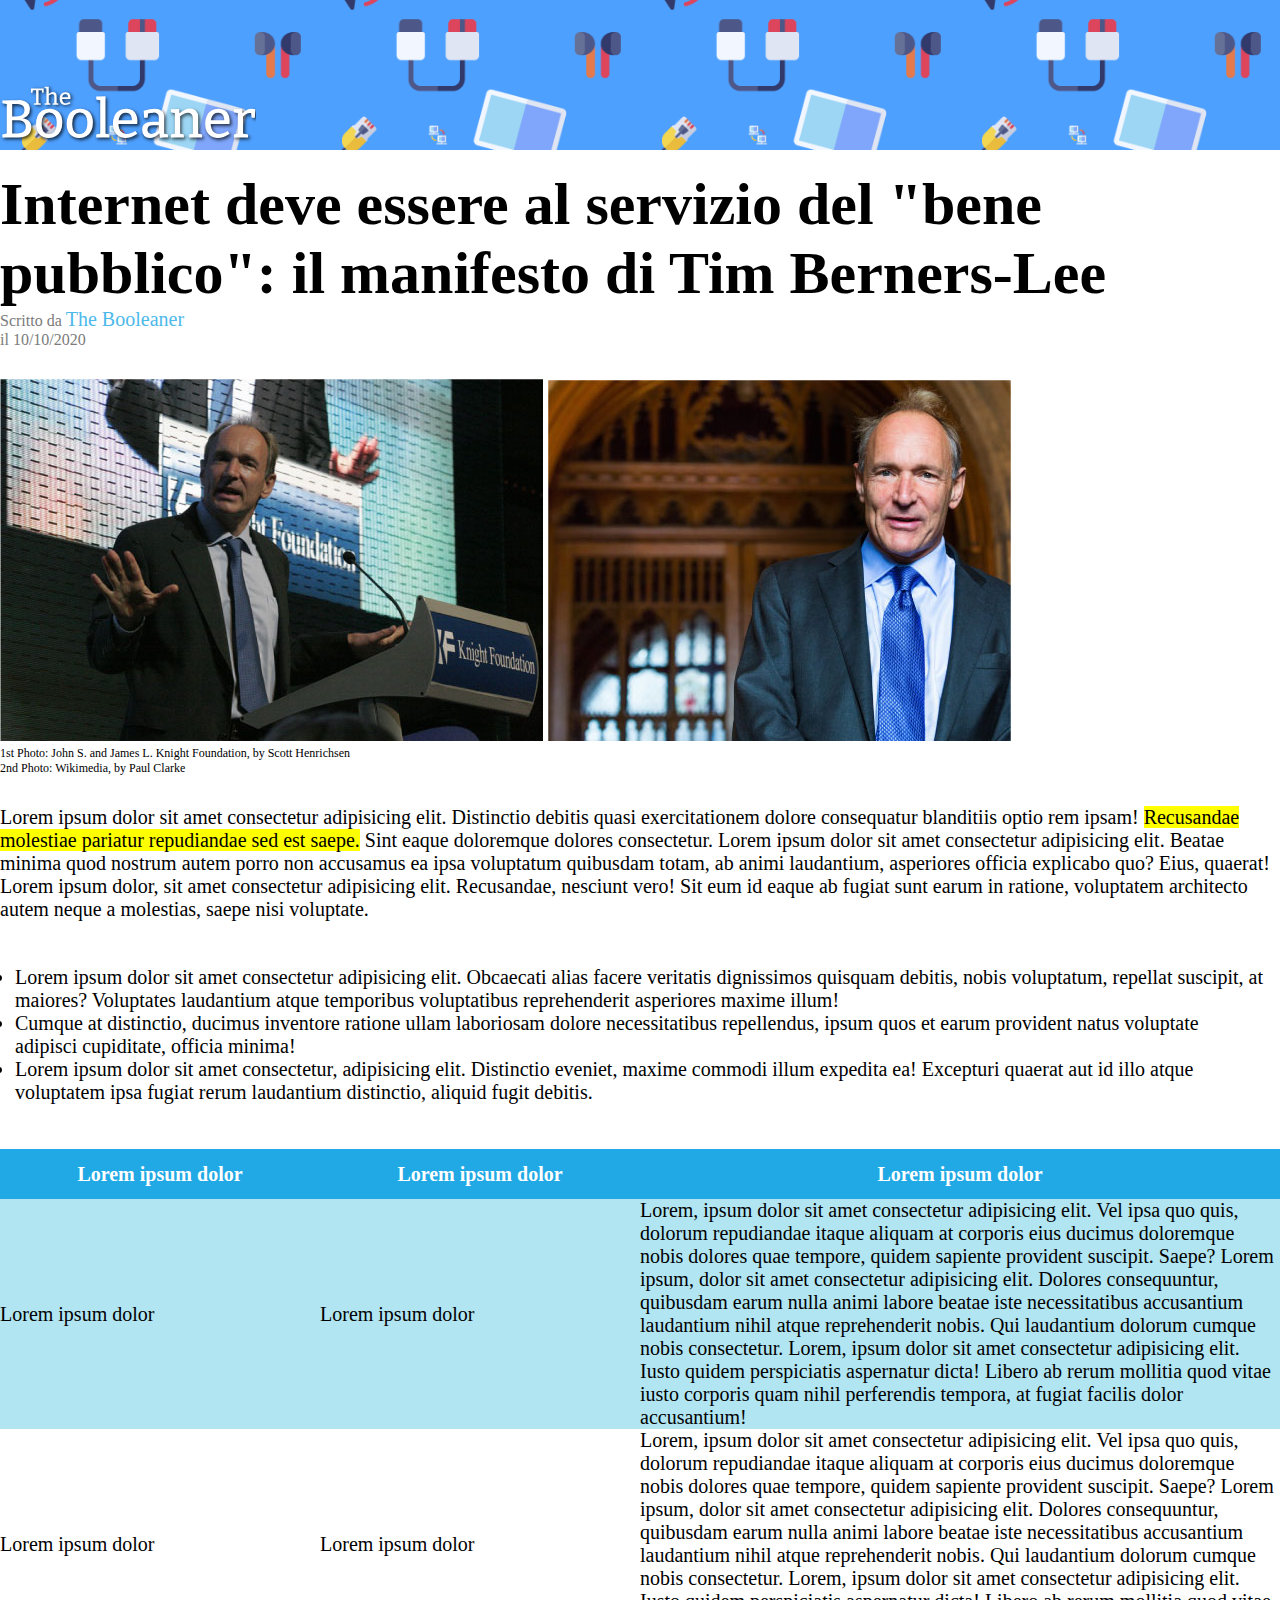
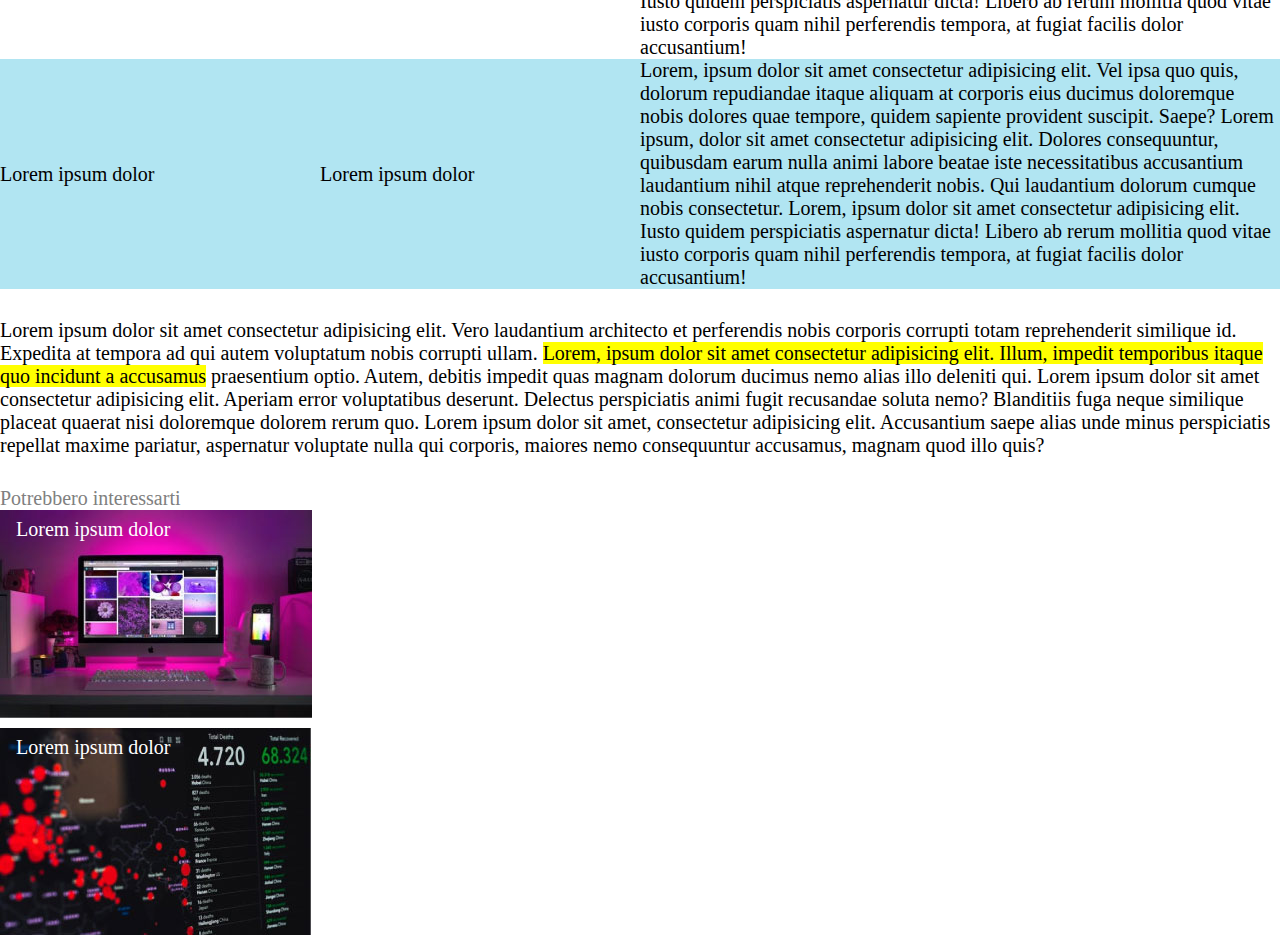
<file: index.html>
<!DOCTYPE html>
<html lang="en">
<head>
    <meta charset="UTF-8">
    <meta http-equiv="X-UA-Compatible" content="IE=edge">
    <meta name="viewport" content="width=device-width, initial-scale=1.0">
    <title>The Booleaner</title>
    <link rel="stylesheet" href="css/bonus.css">
</head>
<body>
    <header>
        <div id="container">
            
        </div>
    </header>

    <main>
        <div>
            <h1>Internet deve essere al servizio del "bene pubblico": il manifesto di Tim Berners-Lee</h1>
            <p id="intestazione">Scritto da <span>The Booleaner</span>
                <br>
                il 10/10/2020
            </p>
        </div>
        <div id="foto">
            <img src="img/tim-1.jpg" alt="">
            <img src="img/tim-2.jpg" alt="">
            <p class="didascalie">
                1st Photo: John S. and James L. Knight Foundation, by Scott Henrichsen<br>
                2nd Photo: Wikimedia, by Paul Clarke
            </p>
        </div>
        <section>
            <p id="paragrafo-1">
                Lorem ipsum dolor sit amet consectetur adipisicing elit. Distinctio debitis quasi exercitationem dolore consequatur blanditiis optio rem ipsam! <span>Recusandae molestiae pariatur repudiandae sed est saepe.</span> Sint eaque doloremque dolores consectetur. Lorem ipsum dolor sit amet consectetur adipisicing elit. Beatae minima quod nostrum autem porro non accusamus ea ipsa voluptatum quibusdam totam, ab animi laudantium, asperiores officia explicabo quo? Eius, quaerat! Lorem ipsum dolor, sit amet consectetur adipisicing elit. Recusandae, nesciunt vero! Sit eum id eaque ab fugiat sunt earum in ratione, voluptatem architecto autem neque a molestias, saepe nisi voluptate.
            </p>
            <p>
                <ul id="lista">
                    <li>Lorem ipsum dolor sit amet consectetur adipisicing elit. Obcaecati alias facere veritatis dignissimos quisquam debitis, nobis voluptatum, repellat suscipit, at maiores? Voluptates laudantium atque temporibus voluptatibus reprehenderit asperiores maxime illum!</li>
                    <li>Cumque at distinctio, ducimus inventore ratione ullam laboriosam dolore necessitatibus repellendus, ipsum quos et earum provident natus voluptate adipisci cupiditate, officia minima!</li>
                    <li>Lorem ipsum dolor sit amet consectetur, adipisicing elit. Distinctio eveniet, maxime commodi illum expedita ea! Excepturi quaerat aut id illo atque voluptatem ipsa fugiat rerum laudantium distinctio, aliquid fugit debitis.</li>
                </ul>
            </p>
        </section>
        <section id="tabella">
            <table>
                <thead>
                    <th style="width: 25%">Lorem ipsum dolor</th>
                    <th style="width: 25%">Lorem ipsum dolor</th>
                    <th>Lorem ipsum dolor</th>
                </thead>
                <tbody>
                    <tr id="colored-row">
                        <td>Lorem ipsum dolor</td>
                        <td>Lorem ipsum dolor</td>
                        <td>Lorem, ipsum dolor sit amet consectetur adipisicing elit. Vel ipsa quo quis, dolorum repudiandae itaque aliquam at corporis eius ducimus doloremque nobis dolores quae tempore, quidem sapiente provident suscipit. Saepe? Lorem ipsum, dolor sit amet consectetur adipisicing elit. Dolores consequuntur, quibusdam earum nulla animi labore beatae iste necessitatibus accusantium laudantium nihil atque reprehenderit nobis. Qui laudantium dolorum cumque nobis consectetur. Lorem, ipsum dolor sit amet consectetur adipisicing elit. Iusto quidem perspiciatis aspernatur dicta! Libero ab rerum mollitia quod vitae iusto corporis quam nihil perferendis tempora, at fugiat facilis dolor accusantium!</td>
                    </tr>
                    <tr>
                        <td>Lorem ipsum dolor</td>
                        <td>Lorem ipsum dolor</td>
                        <td>Lorem, ipsum dolor sit amet consectetur adipisicing elit. Vel ipsa quo quis, dolorum repudiandae itaque aliquam at
                        corporis eius ducimus doloremque nobis dolores quae tempore, quidem sapiente provident suscipit. Saepe? Lorem ipsum,
                        dolor sit amet consectetur adipisicing elit. Dolores consequuntur, quibusdam earum nulla animi labore beatae iste
                        necessitatibus accusantium laudantium nihil atque reprehenderit nobis. Qui laudantium dolorum cumque nobis consectetur.
                        Lorem, ipsum dolor sit amet consectetur adipisicing elit. Iusto quidem perspiciatis aspernatur dicta! Libero ab rerum
                        mollitia quod vitae iusto corporis quam nihil perferendis tempora, at fugiat facilis dolor accusantium!</td>
                    </tr>
                    <tr id="colored-row">
                        <td>Lorem ipsum dolor</td>
                        <td>Lorem ipsum dolor</td>
                        <td>Lorem, ipsum dolor sit amet consectetur adipisicing elit. Vel ipsa quo quis, dolorum repudiandae itaque aliquam at
                        corporis eius ducimus doloremque nobis dolores quae tempore, quidem sapiente provident suscipit. Saepe? Lorem ipsum,
                        dolor sit amet consectetur adipisicing elit. Dolores consequuntur, quibusdam earum nulla animi labore beatae iste
                        necessitatibus accusantium laudantium nihil atque reprehenderit nobis. Qui laudantium dolorum cumque nobis consectetur.
                        Lorem, ipsum dolor sit amet consectetur adipisicing elit. Iusto quidem perspiciatis aspernatur dicta! Libero ab rerum
                        mollitia quod vitae iusto corporis quam nihil perferendis tempora, at fugiat facilis dolor accusantium!</td>
                    </tr>
                </tbody>
            </table>
        </section>
        <section>
            <p id="paragrafo-2">
                Lorem ipsum dolor sit amet consectetur adipisicing elit. Vero laudantium architecto et perferendis nobis corporis corrupti totam reprehenderit similique id. Expedita at tempora ad qui autem voluptatum nobis corrupti ullam. <span>Lorem, ipsum dolor sit amet consectetur adipisicing elit. Illum, impedit temporibus itaque quo incidunt a accusamus</span> praesentium optio. Autem, debitis impedit quas magnam dolorum ducimus nemo alias illo deleniti qui. Lorem ipsum dolor sit amet consectetur adipisicing elit. Aperiam error voluptatibus deserunt. Delectus perspiciatis animi fugit recusandae soluta nemo? Blanditiis fuga neque similique placeat quaerat nisi doloremque dolorem rerum quo. Lorem ipsum dolor sit amet, consectetur adipisicing elit. Accusantium saepe alias unde minus perspiciatis repellat maxime pariatur, aspernatur voluptate nulla qui corporis, maiores nemo consequuntur accusamus, magnam quod illo quis?
            </p>
        </section>
    </main>

    <footer>
        <div>
            <p id="fine-doc">
                Potrebbero interessarti
            </p>
            <div class="immagine">
                <img id="img-monitor" src="img/monitor.jpg" alt="">
                <div class="testo">
                    Lorem ipsum dolor
                </div>
            </div>
            <div class="immagine">
                <img src="img/graph.jpg" alt="">
                <div class="testo">
                    Lorem ipsum dolor
                </div>
            </div>

        </div>

    </footer>
</body>
</html>
</file>
<file: css/bonus.css>
* {
    margin: 0;
    padding: 0;
    box-sizing: border-box;
    font-size: 20px;
}

#container {
    width: 100%;
    height: 150px;
    margin: auto;
    background-color: rgba(78, 160, 255, 255);
    background-image: url(../img/logo.svg), url(../img/pattern.png);
    background-repeat: no-repeat, repeat;
    background-position: bottom left, center;
    background-size: 20%, 50%;
    background-origin: content-box, content-box;
}

main, footer {
    max-width: 1400px;
    margin-left: auto;
    margin-right:auto;
}

h1 {
    margin-top: 20px;
    font-weight: 600;
    font-size: 60px;
}

#intestazione {
    color: #7b7b7b;
    font-size: 16px;
}

#intestazione span {
    color: #4cb9ea
}

#foto {
    margin-top: 30px;
}

.didascalie {
    font-size: 12px;
}

#paragrafo-1 {
    margin-top: 30px;
    margin-bottom: 30px;
}

#paragrafo-1 span {
    background-color: yellow;
}

#lista {
    padding: 15px;
}

#tabella {
    margin-top: 30px;
}

table {
    border-collapse: collapse;
}

thead {
    color: white;
    background-color: #20a9e5;
}

tr {
    height: 50px;
}

#colored-row {
    background-color: #b1e5f2;
}

#paragrafo-2 {
    margin-top: 30px;
    margin-bottom: 30px;
}

#paragrafo-2 span {
    background-color: yellow;
}

/* footer {
    margin-left: 100px;
    margin-right: 100px;
} */

#fine-doc {
    color: #808080;
}

#img-monitor {
    display: block;
    margin-bottom: 10px;
}

.immagine {
    position: relative;
    color: white;
    font-size: 30px;
}

.testo {
    position: absolute;
    top: 8px;
    left: 16px;
}
</file>
